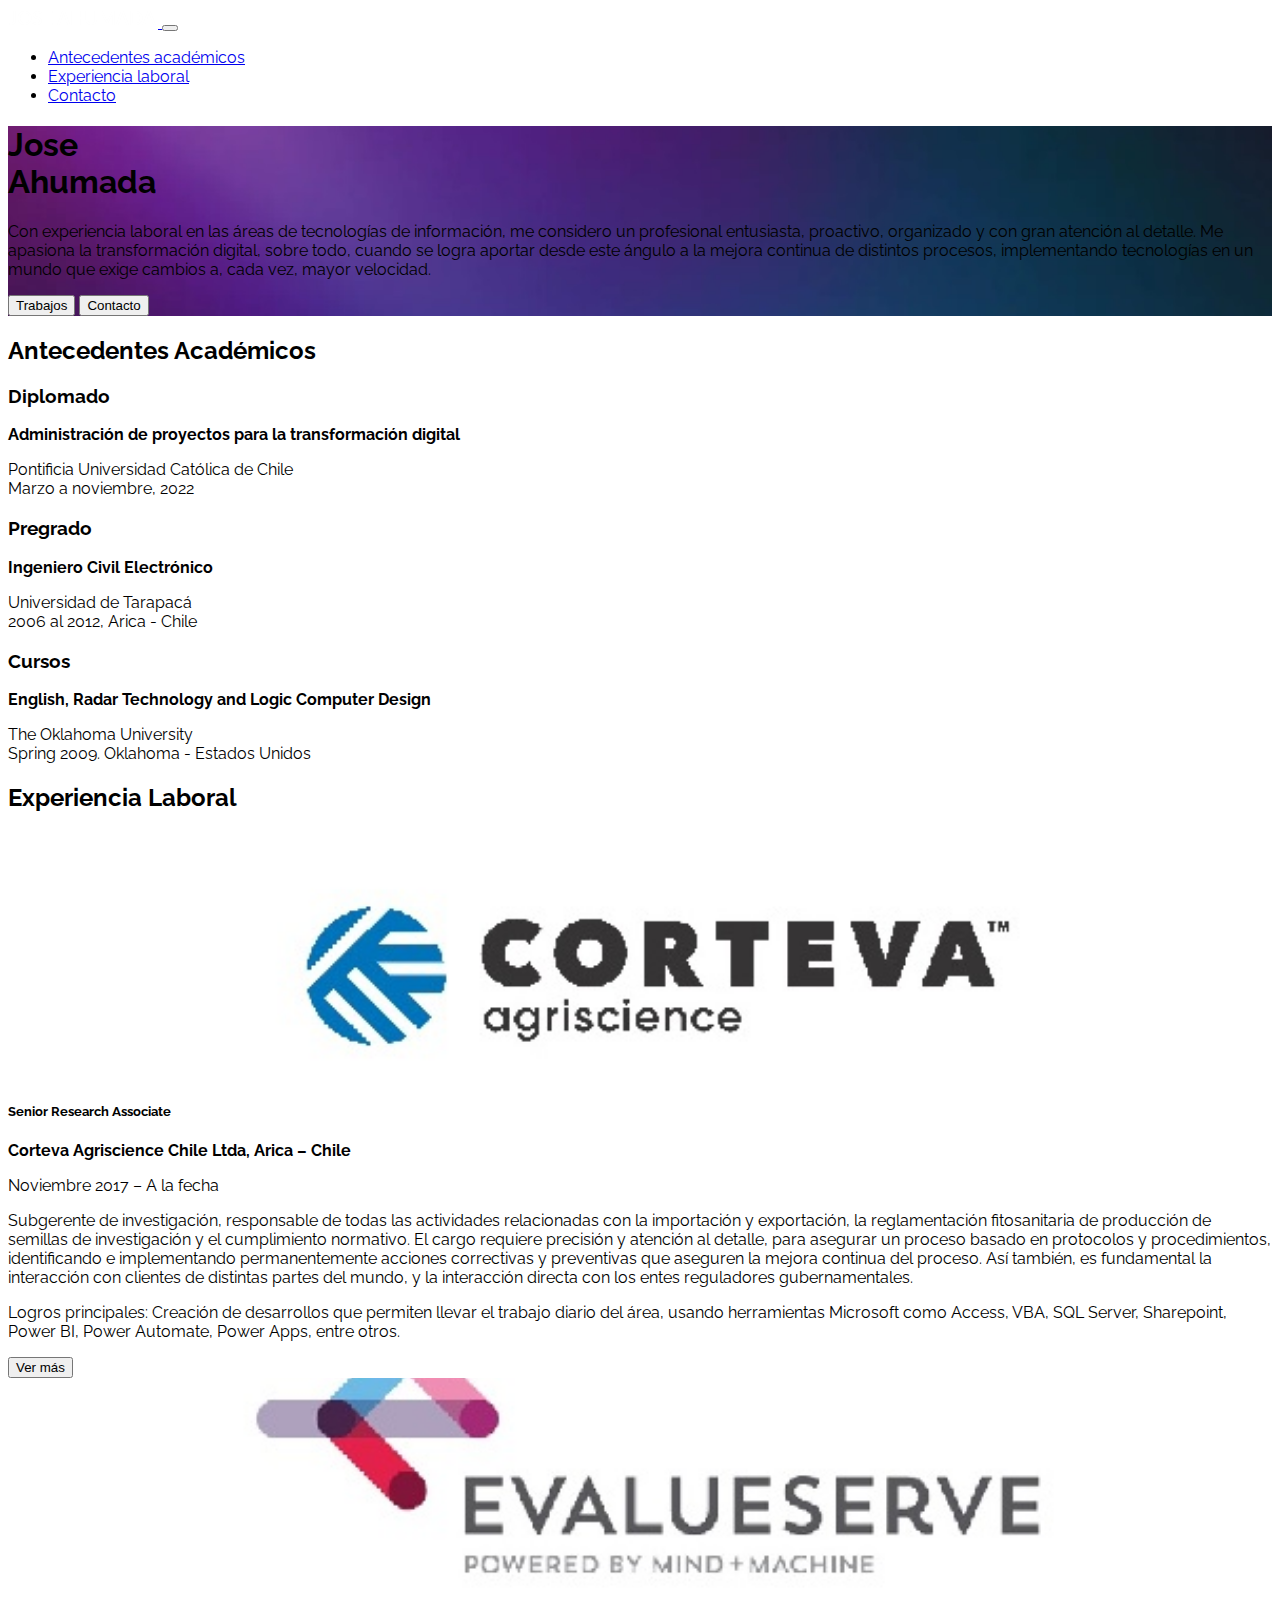
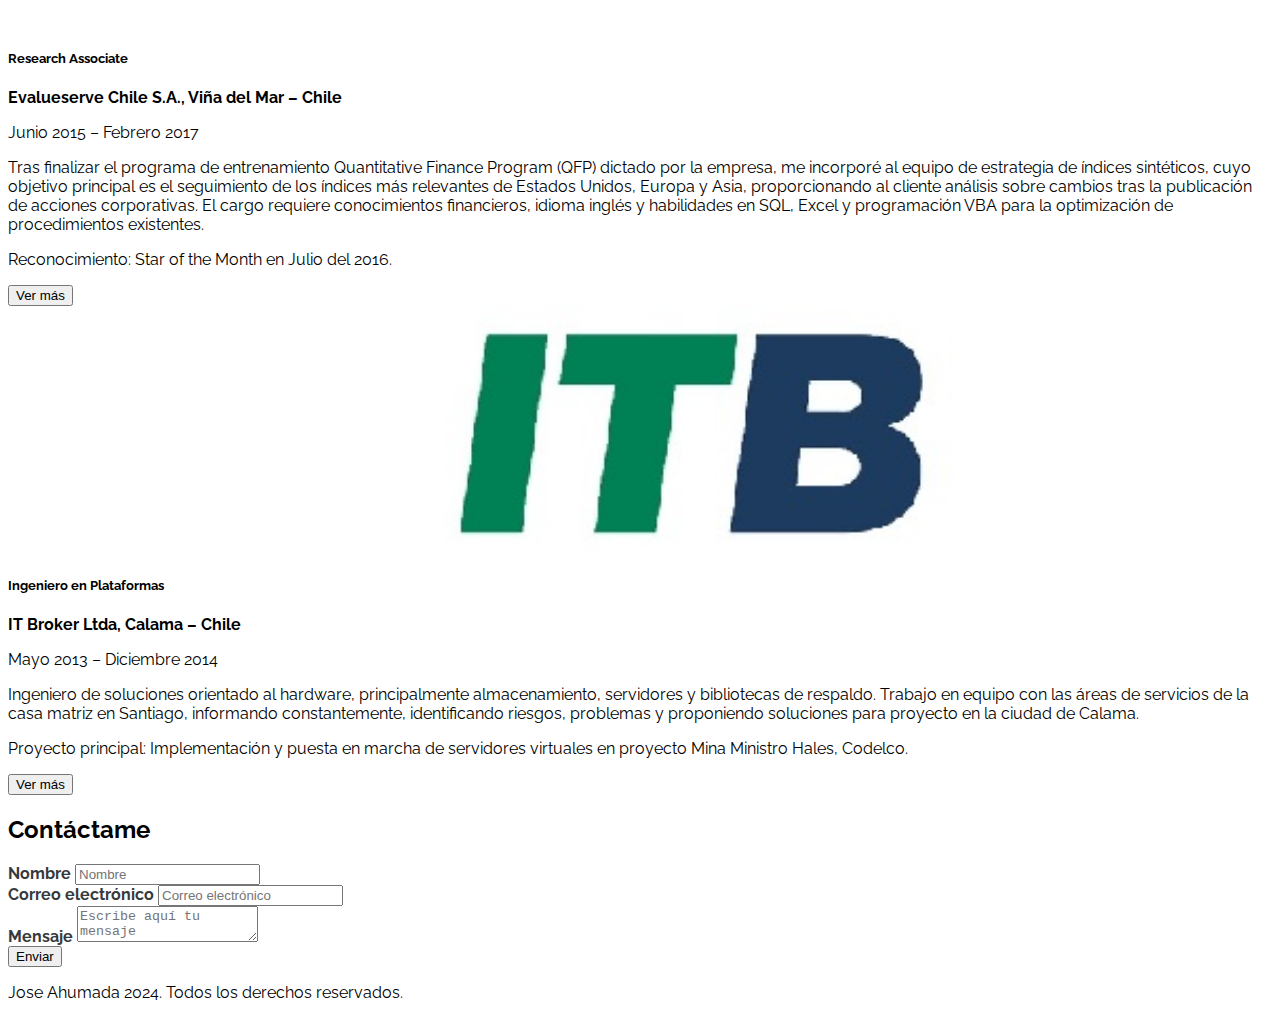
<file: assets/portafolio/curriculum/index.html>
<!DOCTYPE html>
<html lang="es">

<head>
    <meta charset="UTF-8">
    <meta http-equiv="X-UA-Compatible" content="IE=edge">
    <meta name="viewport" content="width=device-width, initial-scale=1.0">
    <link rel="preconnect" href="https://fonts.googleapis.com">
    <link rel="preconnect" href="https://fonts.gstatic.com" crossorigin>
    <link href="https://fonts.googleapis.com/css2?family=Raleway:wght@400;700&display=swap" rel="stylesheet">
    <link href="https://cdn.jsdelivr.net/npm/bootstrap@5.1.3/dist/css/bootstrap.min.css" rel="stylesheet"
        integrity="sha384-1BmE4kWBq78iYhFldvKuhfTAU6auU8tT94WrHftjDbrCEXSU1oBoqyl2QvZ6jIW3" crossorigin="anonymous">
    <title>Jose Ahumada</title>
    <link rel="stylesheet" href="https://cdnjs.cloudflare.com/ajax/libs/font-awesome/6.6.0/css/all.min.css" integrity="sha512-Kc323vGBEqzTmouAECnVceyQqyqdsSiqLQISBL29aUW4U/M7pSPA/gEUZQqv1cwx4OnYxTxve5UMg5GT6L4JJg==" crossorigin="anonymous" referrerpolicy="no-referrer" />
    <link rel="stylesheet" href="https://cdnjs.cloudflare.com/ajax/libs/font-awesome/5.9.0/css/all.min.css"
        integrity="sha512-q3eWabyZPc1XTCmF+8/LuE1ozpg5xxn7iO89yfSOd5/oKvyqLngoNGsx8jq92Y8eXJ/IRxQbEC+FGSYxtk2oiw=="
        crossorigin="anonymous" referrerpolicy="no-referrer" />
    <link rel="stylesheet" href="assets/css/estilos.css">
</head>

<body>
    <nav class="navbar navbar-expand-lg navbar-dark bg-dark fixed-top">
        <div class="container">
            <a class="navbar-brand" href="#">
                <img src="assets/img/logo.png" class="img-fluid">
            </a>
            <button class="navbar-toggler" type="button" data-bs-toggle="collapse"
                aria-controls="navbarSupportedContent" aria-expanded="false" aria-label="Toggle navigation">
                <span class="navbar-toggler-icon"></span>
            </button>
            <div class="collapse navbar-collapse" id="navbarSupportedContent">
                <ul class="navbar-nav ms-auto mb-2 mb-lg-0 fs-5">
                    <li class="nav-item">
                        <a class="nav-link" href="#">Antecedentes académicos</a>
                    </li>
                    <li class="nav-item">
                        <a class="nav-link" href="#">Experiencia laboral</a>
                    </li>
                    <li class="nav-item">
                        <a class="nav-link" href="#">Contacto</a>
                    </li>

                </ul>

            </div>
        </div>
    </nav>

    <header id="Hero-Section" class="text-light text-end py-5 mt-5">
        <div class="container">
            <div class="ms-auto col-12 col-md-7 ">
                <h1 class="display-1 fw-bold my-5">
                    Jose<br> Ahumada
                </h1>
                <p class="my-5">
                    Con experiencia laboral en las áreas de tecnologías de información, me considero un profesional entusiasta, proactivo, organizado y con gran atención al detalle. Me apasiona la transformación digital, sobre todo, cuando se logra aportar desde este ángulo a la mejora continua de distintos procesos, implementando tecnologías en un mundo que exige cambios a, cada vez, mayor velocidad.
                </p>
                <div class="mb-5 pb-5">
                    <button class="btn btn-lg btn-outline-info text-light me-4">Trabajos</button>
                    <button class="btn btn-lg btn-info text-light">Contacto</button>
                </div>
            </div>
        </div>
    </header>


    <section id="Acerca-de-mi" class="container text-center my-5">
        <h2 class="display-3 fw-bold my-4">Antecedentes Académicos</h2>

        <div class="row">
            <div class="col-12 col-md-4">
                <i class="fa-brands fa-medapps fa-3x my-3"></i>
                <h3 class="my-3 fw-bold">Diplomado</h3>
                <p class="my-3">
                    <p><b>Administración de proyectos para la transformación digital</b></p>
                    Pontificia Universidad Católica de Chile<br>
                    Marzo a noviembre, 2022
                </p>
            </div>
            <div class="col-12 col-md-4">
                <i class="fas fa-graduation-cap fa-3x my-3"></i>
                <h3 class="my-3 fw-bold">Pregrado</h3>
                <p class="my-3">
                    <p><b>Ingeniero Civil Electrónico</b></p>
                    Universidad de Tarapacá<br>
                    2006 al 2012, Arica - Chile
                </p>
            </div>
            <div class="col-12 col-md-4">
                <i class="fas fa-satellite-dish fa-3x my-3"></i>
                <h3 class="my-3 fw-bold">Cursos</h3>
                <p class="my-3">
                    <p><b>English, Radar Technology and Logic Computer Design</b></p>
                    The Oklahoma University<br>
                    Spring 2009. Oklahoma - Estados Unidos
                </p>
            </div>
        </div>
    </section>


    <section id="Mis-trabajos" class="my-5 p-5 bg-info">

        <h2 class="display-4 fw-bold text-center text-light mb-3">Experiencia Laboral</h2>

        <div class="row">
            <div class="col-12 col-sm-4 py-2">
                <div class="card">
                    <div class="image-top" style="background-image: url(assets/img/card-1.jpg)"></div>
                    <div class="card-body">
                        <h5 class="card-title fw-bold">Senior Research Associate</h5>
                        <p class="card-text">
                            <p><b>Corteva Agriscience Chile Ltda, Arica – Chile</b></p>
                            <p>Noviembre 2017 – A la fecha</p>
                            <p>Subgerente de investigación, responsable de todas las actividades relacionadas con la importación y exportación, la reglamentación fitosanitaria de producción de semillas de investigación y el cumplimiento normativo. El cargo requiere precisión y atención al detalle, para asegurar un proceso basado en protocolos y procedimientos, identificando e implementando permanentemente acciones correctivas y preventivas que aseguren la mejora continua del proceso. Así también, es fundamental la interacción con clientes de distintas partes del mundo, y la interacción directa con los entes reguladores gubernamentales.</p>
                            <p>Logros principales: Creación de desarrollos que permiten llevar el trabajo diario del área, usando herramientas Microsoft como Access, VBA, SQL Server, Sharepoint, Power BI, Power Automate, Power Apps, entre otros.</p>
                        </p>
                        <button type="button" class="btn btn-outline-info">
                            Ver más
                        </button>
                    </div>
                </div>
            </div>
            <div class="col-12 col-sm-4 py-2">
                <div class="card">
                    <div class="image-top" style="background-image: url(assets/img/card-2.jpg)"></div>
                    <div class="card-body">
                        <h5 class="card-title fw-bold">Research Associate</h5>
                        <p class="card-text">
                            <p><b>Evalueserve Chile S.A., Viña del Mar – Chile</b></p>
                            <p>Junio 2015 – Febrero 2017</p>
                            <p>Tras finalizar el programa de entrenamiento Quantitative Finance Program (QFP) dictado por la empresa, me incorporé al equipo de estrategia de índices sintéticos, cuyo objetivo principal es el seguimiento de los índices más relevantes de Estados Unidos, Europa y Asia, proporcionando al cliente análisis sobre cambios tras la publicación de acciones corporativas. El cargo requiere conocimientos financieros, idioma inglés y habilidades en SQL, Excel y programación VBA para la optimización de procedimientos existentes.</p>
                            <p>Reconocimiento: Star of the Month en Julio del 2016.</p>
                        </p>
                        <button type="button" class="btn btn-outline-info">
                            Ver más
                        </button>
                    </div>
                </div>
            </div>
            <div class="col-12 col-sm-4 py-2">
                <div class="card">
                    <div class="image-top" style="background-image: url(assets/img/card-3.jpg)"></div>
                    <div class="card-body">
                        <h5 class="card-title fw-bold">Ingeniero en Plataformas</h5>
                        <p class="card-text">
                            <p><b>IT Broker Ltda, Calama – Chile</b></p>
                            <p>Mayo 2013 – Diciembre 2014</p>
                            <p>Ingeniero de soluciones orientado al hardware, principalmente almacenamiento, servidores y bibliotecas de respaldo. Trabajo en equipo con las áreas de servicios de la casa matriz en Santiago, informando constantemente, identificando riesgos, problemas y proponiendo soluciones para proyecto en la ciudad de Calama.
                            <p>Proyecto principal: Implementación y puesta en marcha de servidores virtuales en proyecto Mina Ministro Hales, Codelco.</p></p>
                        </p>
                        <button type="button" class="btn btn-outline-info">
                            Ver más
                        </button>
                    </div>
                </div>
            </div>
        </div>
    </section>



    <section id="Contacto" class="container my-5">

        <h2 class="display-4 fw-bold text-center my-4">Contáctame</h2>

        <form>


            <div class="form-group mb-4">
                <label class="mb-2">Nombre</label>
                <input class="form-control" placeholder="Nombre">
            </div>

            <div class="form-group mb-4">
                <label class="mb-2">Correo electrónico</label>
                <input class="form-control" placeholder="Correo electrónico" />
            </div>


            <div class="form-group">
                <label class="mb-2">Mensaje</label>
                <textarea class="form-control" placeholder="Escribe aquí tu mensaje"></textarea>
            </div>

            <div class="my-3 text-end">
                <button class="btn btn-info text-light">Enviar</button>
            </div>



        </form>

    </section>



    <footer class="bg-dark text-center text-light p-4">
        <p class="mb-0">Jose Ahumada 2024. Todos los derechos reservados.</p>
    </footer>


    <script src="https://cdn.jsdelivr.net/npm/bootstrap@5.1.3/dist/js/bootstrap.bundle.min.js"
        integrity="sha384-ka7Sk0Gln4gmtz2MlQnikT1wXgYsOg+OMhuP+IlRH9sENBO0LRn5q+8nbTov4+1p"
        crossorigin="anonymous"></script>
</body>

</html>
</file>
<file: assets/portafolio/curriculum/assets/css/estilos.css>
body {
  font-family: "Raleway", sans-serif;
}

/* Hero Section */

#Hero-Section {
  background-image: url("../img/bg-hero.jpg");
  background-repeat: no-repeat;
  background-size: cover;
  background-position: left;
}

/* Mis trabajos */

#Mis-trabajos .image-top {
  height: 250px;
  background-repeat: no-repeat;
  background-size: cover;
  background-position: center;
}

/* Contacto */

#Contacto form label {
  font-weight: 700;
  color: #373a3c;
}

@media (max-width: 768px) {
  #Contacto form label {
    font-weight: 400;
  }

  .navbar-brand{
    width: 100px;
  }

}
</file>
